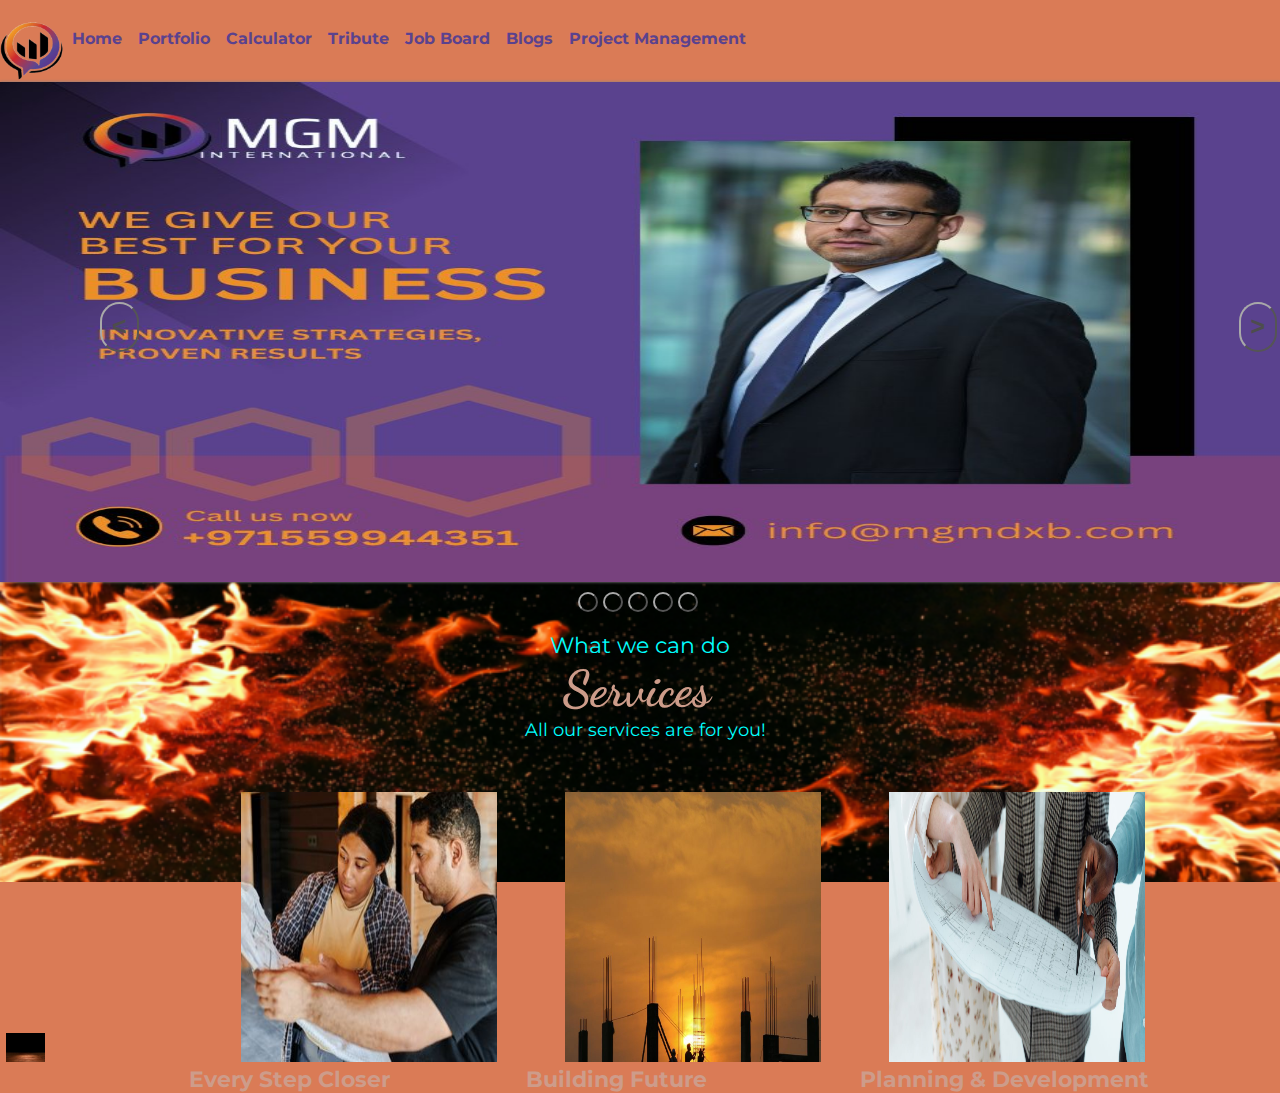
<file: index.html>
<!DOCTYPE html>
<html lang="en">

<head>
    <meta charset="UTF-8">
    <meta name="viewport" content="width=device-width, initial-scale=1.0">
    <title>MGM-International</title>
    <link rel="stylesheet" href="CODSOFT.css">
</head>

<body style="background-color: #da7b56;">
    <div class="main-nav1">
        <img class="logoMain2" src="LOGO4.png" alt="logo">
        <div class="dropdown">
            <button class="dropBtn" onclick="myFunction()"><a>≡</a></button>
            <div style="background-color: #da7b56;" id="myDropdown" class="dropdown-content">
                <a target="_blank" href="index.html">Home</a>
                <a target="_blank" href="Portfolio.html">Portfolio</a>
                <a target="_blank" href="https://www.google.com/">Calculator</a> 
                <a target="_blank" href="https://www.google.com/">Tribute</a>
                <a target="_blank" href="https://www.google.com/">Job Board</a>
                <a target="_blank" href="https://www.google.com/">Blogs</a>
                <a target="_blank" href="https://www.google.com/">Project Management</a>
            </div>
        </div>
    </div>
    <div class="main-nav2">
        <ul class="main-menu2" id="nav-ul2">
            <img class="logoMain" src="LOGO3.png" alt="logo">
            <li><a target="_blank" href="index.html">Home</a></li>
            <li><a target="_blank" href="Portfolio.html">Portfolio</a></li>
            <li><a target="_blank" href="https://www.google.com/">Calculator</a></li>
            <li><a target="_blank" href="https://www.google.com/">Tribute</a></li>
            <li><a target="_blank" href="https://www.google.com/">Job Board</a></li>
            <li><a target="_blank" href="https://www.google.com/">Blogs</a></li>
            <li><a target="_blank" href="https://www.google.com/">Project Management</a></li>
        </ul>
    </div>
    <div class="main-slide">
        <img src="SLIDE-1.jpg" class="slide" alt="">
        <img src="SLIDE-2.jpg" class="slide" alt="">
        <img src="SLIDE-3.jpg" class="slide" alt="">
        <img src="SLIDE-4.jpg" class="slide" alt="">
        <img src="SLIDE-5.jpg" class="slide" alt="">
    </div>
    <div class="nav">
        <button class="goprevbtn" onclick="goPrev()" id="button1">
            <b><</b>
        </button>
        <button class="gonextbtn" onclick="goNext()" id="button2">
            <b>></b>
        </button>
    </div>
    <div>
        <div class="nav2">  
            <button onclick="goSlide1()" id="button1"></button>
            <button onclick="goSlide2()" id="button2"></button>
            <button onclick="goSlide3()" id="button3"></button>
            <button onclick="goSlide4()" id="button4"></button>
            <button onclick="goSlide5()" id="button5"></button>
        </div>
    </div>
    <div Class="section3">
        <p>What we can do</p>
        <h1>Services</h1>
        <h2>All our services are for you!</h2>
        <img id="img6" src="FireBanner3.png" alt="img">
    </div>
    <div class="section4">
        <img id="img2" src="background.jpg" alt="Background">
        <img id="img3" src="img-1.jpg" alt="img">
        <img id="img4" src="img-2.jpg" alt="img">            
        <img id="img5" src="img-3.jpg" alt="img">
        <h1>Every Step Closer</h1>
        <h2>Building Future</h2>          
        <h3>Planning & Development</h3>
    </div>
    <script src="CODSOFT.js"></script>
</body>

</html>
</file>
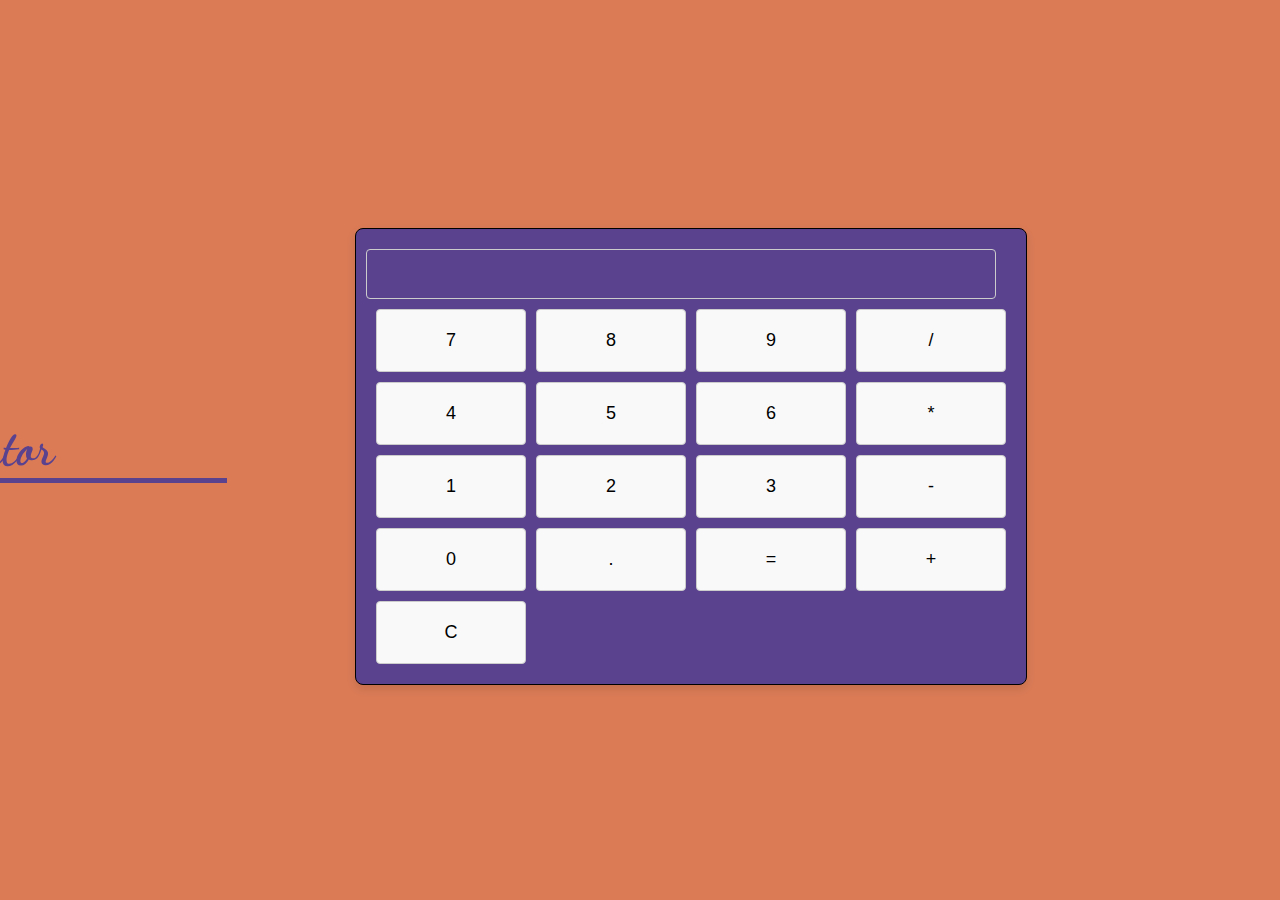
<file: Calculator.html>
<!DOCTYPE html>
<html lang="en">
<head>
    <meta charset="UTF-8">
    <meta name="viewport" content="width=device-width, initial-scale=1.0">
    <title>My-Calculator</title>
    <link rel="stylesheet" href="CODSOFT.css">
    <style>
    @import url('https://fonts.googleapis.com/css2?family=Dancing+Script:wght@400..700&display=swap');

        body {
            font-family: Arial, sans-serif;
            display: flex;
            justify-content: center;
            align-items: center;
            height: 100vh;
            margin: 0;
            background-color: #da7b56;
        }
        .calculator {
            margin-left: 10%;
            border: 1px solid black;
            border-radius: 8px;
            padding: 20px;
            background: #5A428E;
            box-shadow: 0 4px 10px rgba(0, 0, 0, 0.1);
        }
        .display {
            width: 100%;
            height: 50px;
            font-size: 24px;
            text-align: right;
            margin-left: -1.6%;
            margin-bottom: 10px;
            padding: 10px;
            border: 1px solid #ccc;
            border-radius: 4px;
        }
        .buttons {
            display: grid;
            grid-template-columns: repeat(4, 1fr);
            gap: 10px;
        }
        .buttons button {
            padding: 20px;
            width: 150px;
            font-size: 18px;
            border: 1px solid #ccc;
            border-radius: 4px;
            background: #f9f9f9;
            cursor: pointer;
            transition: background 0.3s;
        }
        .buttons button:hover {
            background: #e9e9e9;
        }
        .buttons button:active {
            background: #d9d9d9;
        }

        #CalH{
            font-size: 50px;
            margin-left: -10%;
            padding-right: 13.5%;
            border-bottom: 5px solid #5A428E;
            color: #5A428E;
            font-weight: 900;
            font-family: "Dancing Script", cursive;   
        }
    </style>
</head>
<body>
    <h1 id="CalH">Calculator</h1>
    <div class="calculator">
        <input type="text" class="display" id="display" disabled>
        <div class="buttons">
            <button onclick="appendNumber('7')">7</button>
            <button onclick="appendNumber('8')">8</button>
            <button onclick="appendNumber('9')">9</button>
            <button onclick="setOperation('/')">/</button>
            <button onclick="appendNumber('4')">4</button>
            <button onclick="appendNumber('5')">5</button>
            <button onclick="appendNumber('6')">6</button>
            <button onclick="setOperation('*')">*</button>
            <button onclick="appendNumber('1')">1</button>
            <button onclick="appendNumber('2')">2</button>
            <button onclick="appendNumber('3')">3</button>
            <button onclick="setOperation('-')">-</button>
            <button onclick="appendNumber('0')">0</button>
            <button onclick="appendNumber('.')">.</button>
            <button onclick="calculateResult()">=</button>
            <button onclick="setOperation('+')">+</button>
            <button onclick="clearDisplay()" colspan="4">C</button>
        </div>
    </div>

    <script src="CODSOFT.js"></script>
</body>
</html>
</file>
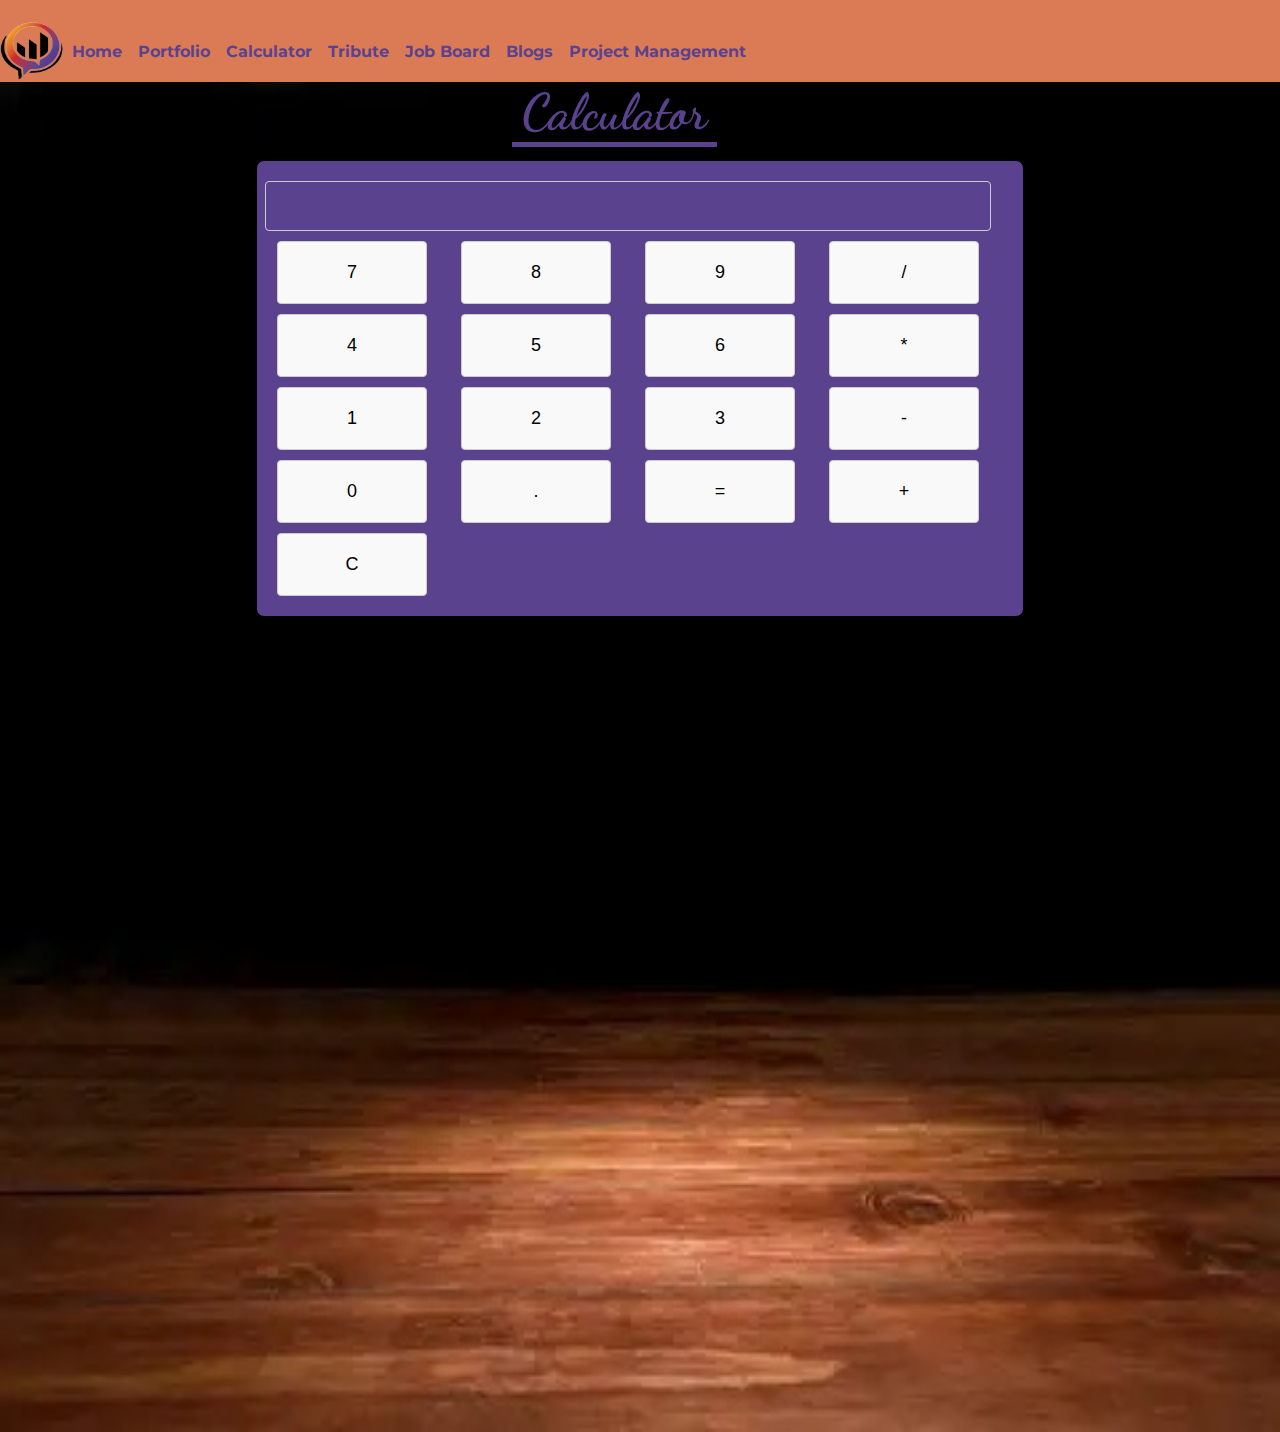
<file: Calculator2.html>
<!DOCTYPE html>
<html lang="en">

<head>
    <meta charset="UTF-8">
    <meta name="viewport" content="width=device-width, initial-scale=1.0, minimum-scale=1">
    <title>MGM-International</title>
    <link rel="stylesheet" href="CODSOFT.css">
</head>

<body style="background-color: #da7b56;">
    <div class="main-nav1">
        <img class="logoMain2" src="LOGO4.png" alt="logo">
        <div class="dropdown">
            <button class="dropBtn" onclick="myFunction()"><a>≡</a></button>
            <div style="background-color: #da7b56;" id="myDropdown" class="dropdown-content">
                <a target="_blank" href="index.html">Home</a>
                <a target="_blank" href="Portfolio.html">Portfolio</a>
                <a target="_blank" href="Calculator2.html">Calculator</a> 
                <a target="_blank" href="https://www.google.com/">Tribute</a>
                <a target="_blank" href="https://www.google.com/">Job Board</a>
                <a target="_blank" href="https://www.google.com/">Blogs</a>
                <a target="_blank" href="https://www.google.com/">Project Management</a>
            </div>
        </div>
    </div>
    <div class="main-nav2">
        <ul class="main-menu2" id="nav-ul2">
            <img class="logoMain" src="LOGO3.png" alt="logo">
            <div class="textWrapper">
            <li><a target="_blank" href="index.html">Home</a></li>
            <li><a target="_blank" href="Portfolio.html">Portfolio</a></li>
            <li><a target="_blank" href="Calculator2.html">Calculator</a></li>
            <li><a target="_blank" href="https://www.google.com/">Tribute</a></li>
            <li><a target="_blank" href="https://www.google.com/">Job Board</a></li>
            <li><a target="_blank" href="https://www.google.com/">Blogs</a></li>
            <li><a target="_blank" href="https://www.google.com/">Project Management</a></li>
            </div>
        </ul>
    </div>
    <div class="section4">
        <img id="img9" src="background.jpg" alt="Background">
        <div class="CalculatorMain">
            <h1 id="CalH">Calculator</h1>
            <div class="calculator">
                <input type="text" class="display" id="display" disabled>
                <div class="buttons">
                    <button onclick="appendNumber('7')">7</button>
                    <button onclick="appendNumber('8')">8</button>
                    <button onclick="appendNumber('9')">9</button>
                    <button onclick="setOperation('/')">/</button>
                    <button onclick="appendNumber('4')">4</button>
                    <button onclick="appendNumber('5')">5</button>
                    <button onclick="appendNumber('6')">6</button>
                    <button onclick="setOperation('*')">*</button>
                    <button onclick="appendNumber('1')">1</button>
                    <button onclick="appendNumber('2')">2</button>
                    <button onclick="appendNumber('3')">3</button>
                    <button onclick="setOperation('-')">-</button>
                    <button onclick="appendNumber('0')">0</button>
                    <button onclick="appendNumber('.')">.</button>
                    <button onclick="calculateResult()">=</button>
                    <button onclick="setOperation('+')">+</button>
                    <button onclick="clearDisplay()" colspan="4">C</button>
                </div>
            </div>
        </div>
    </div>
    <script src="CODSOFT.js"></script>
</body>
</html>
</file>
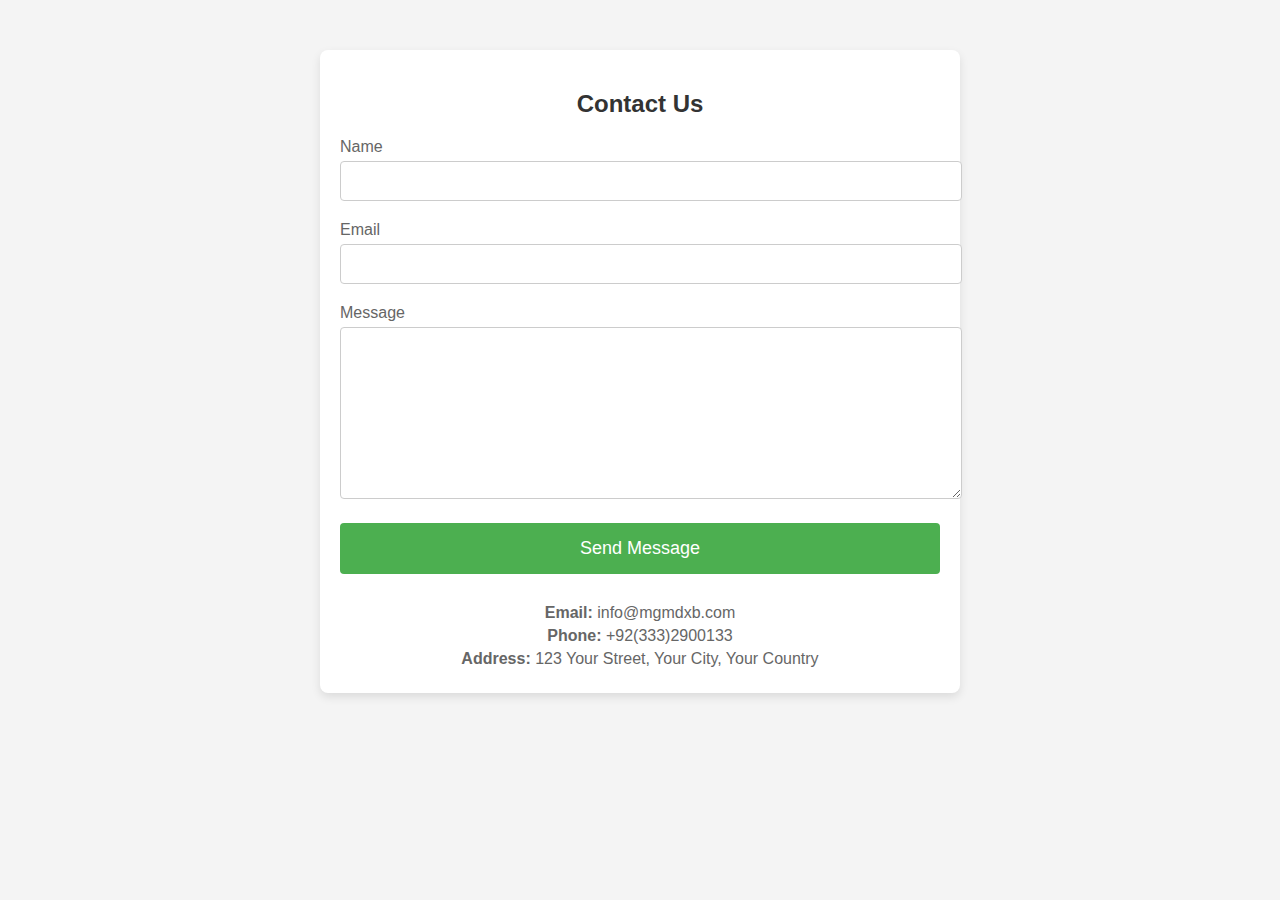
<file: ContactUs.html>
<!DOCTYPE html>
<html lang="en">
<head>
    <meta charset="UTF-8">
    <meta name="viewport" content="width=device-width, initial-scale=1.0">
    <title>Contact Us</title>
    <style>
        body {
            font-family: 'Arial', sans-serif;
            margin: 0;
            padding: 0;
            background: #f4f4f4;
        }
        .container {
            max-width: 600px;
            margin: 50px auto;
            padding: 20px;
            background: white;
            border-radius: 8px;
            box-shadow: 0 4px 10px rgba(0, 0, 0, 0.1);
        }
        .container h2 {
            text-align: center;
            color: #333;
            margin-bottom: 20px;
        }
        .form-group {
            margin-bottom: 20px;
        }
        .form-group label {
            display: block;
            color: #666;
            margin-bottom: 5px;
        }
        .form-group input,
        .form-group textarea {
            width: 100%;
            padding: 10px;
            border: 1px solid #ccc;
            border-radius: 4px;
            font-size: 16px;
        }
        .form-group textarea {
            resize: vertical;
            height: 150px;
        }
        .form-group button {
            width: 100%;
            padding: 15px;
            border: none;
            border-radius: 4px;
            background: #4CAF50;
            color: white;
            font-size: 18px;
            cursor: pointer;
            transition: background 0.3s ease;
        }
        .form-group button:hover {
            background: #45a049;
        }
        .contact-info {
            text-align: center;
            margin-top: 30px;
        }
        .contact-info p {
            color: #666;
            margin: 5px 0;
        }
    </style>
</head>
<body>

<div class="container">
    <h2>Contact Us</h2>
    <form action="your-form-handler-url" method="POST">
        <div class="form-group">
            <label for="name">Name</label>
            <input type="text" id="name" name="name" required>
        </div>
        <div class="form-group">
            <label for="email">Email</label>
            <input type="email" id="email" name="email" required>
        </div>
        <div class="form-group">
            <label for="message">Message</label>
            <textarea id="message" name="message" required></textarea>
        </div>
        <div class="form-group">
            <button type="submit">Send Message</button>
        </div>
    </form>
    <div class="contact-info">
        <p><strong>Email:</strong> info@mgmdxb.com</p>
        <p><strong>Phone:</strong> +92(333)2900133</p>
        <p><strong>Address:</strong> 123 Your Street, Your City, Your Country</p>
    </div>
</div>

</body>
</html>
</file>
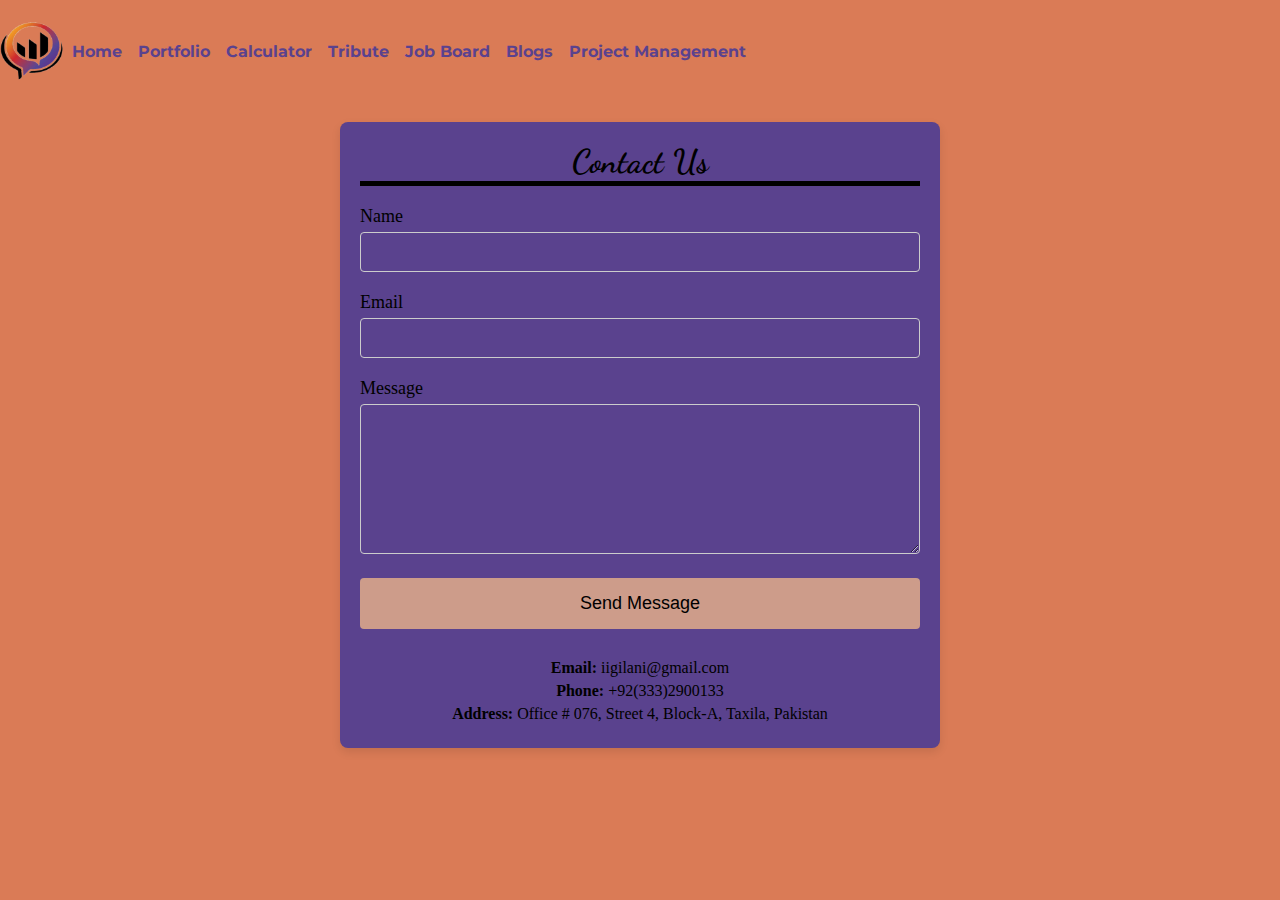
<file: ContactUs2.html>
<!DOCTYPE html>
<html lang="en">

<head>
    <meta charset="UTF-8">
    <meta name="viewport" content="width=device-width, initial-scale=1.0, minimum-scale=1">
    <title>MGM-International</title>
    <link rel="stylesheet" href="CODSOFT.css">
</head>

<body style="background-color: #da7b56;">
    <div class="main-nav1">
        <img class="logoMain2" src="LOGO4.png" alt="logo">
        <div class="dropdown">
            <button class="dropBtn" onclick="myFunction()"><a>≡</a></button>
            <div style="background-color: #da7b56;" id="myDropdown" class="dropdown-content">
                <a target="_blank" href="index.html">Home</a>
                <a target="_blank" href="Portfolio.html">Portfolio</a>
                <a target="_blank" href="Calculator2.html">Calculator</a> 
                <a target="_blank" href="https://www.google.com/">Tribute</a>
                <a target="_blank" href="https://www.google.com/">Job Board</a>
                <a target="_blank" href="https://www.google.com/">Blogs</a>
                <a target="_blank" href="https://www.google.com/">Project Management</a>
            </div>
        </div>
    </div>
    <div class="main-nav2">
        <ul class="main-menu2" id="nav-ul2">
            <img class="logoMain" src="LOGO3.png" alt="logo">
            <div class="textWrapper">
            <li><a target="_blank" href="index.html">Home</a></li>
            <li><a target="_blank" href="Portfolio.html">Portfolio</a></li>
            <li><a target="_blank" href="Calculator2.html">Calculator</a></li>
            <li><a target="_blank" href="https://www.google.com/">Tribute</a></li>
            <li><a target="_blank" href="https://www.google.com/">Job Board</a></li>
            <li><a target="_blank" href="https://www.google.com/">Blogs</a></li>
            <li><a target="_blank" href="https://www.google.com/">Project Management</a></li>
            </div>
        </ul>
    </div>
    <div class="container">
        <h2>Contact Us</h2>
        <form action="your-form-handler-url" method="POST">
            <div class="form-group">
                <label for="name">Name</label>
                <input type="text" id="name" name="name" required maxlength="25">
            </div>
            <div class="form-group">
                <label for="email">Email</label>
                <input type="email" id="email" name="email" required maxlength="35">
            </div>
            <div class="form-group">
                <label for="message">Message</label>
                <textarea id="message" name="message" required maxlength="200"></textarea>
            </div>
            <div class="form-group">
                <button type="submit">Send Message</button>
            </div>
        </form>
        <div class="contact-info">
            <p><strong>Email:</strong> iigilani@gmail.com</p>
            <p><strong>Phone:</strong> +92(333)2900133</p>
            <p><strong>Address:</strong> Office # 076, Street 4, Block-A, Taxila, Pakistan</p>
        </div>
    </div>
    <script src="CODSOFT.js"></script>
</body>
</html>
</file>
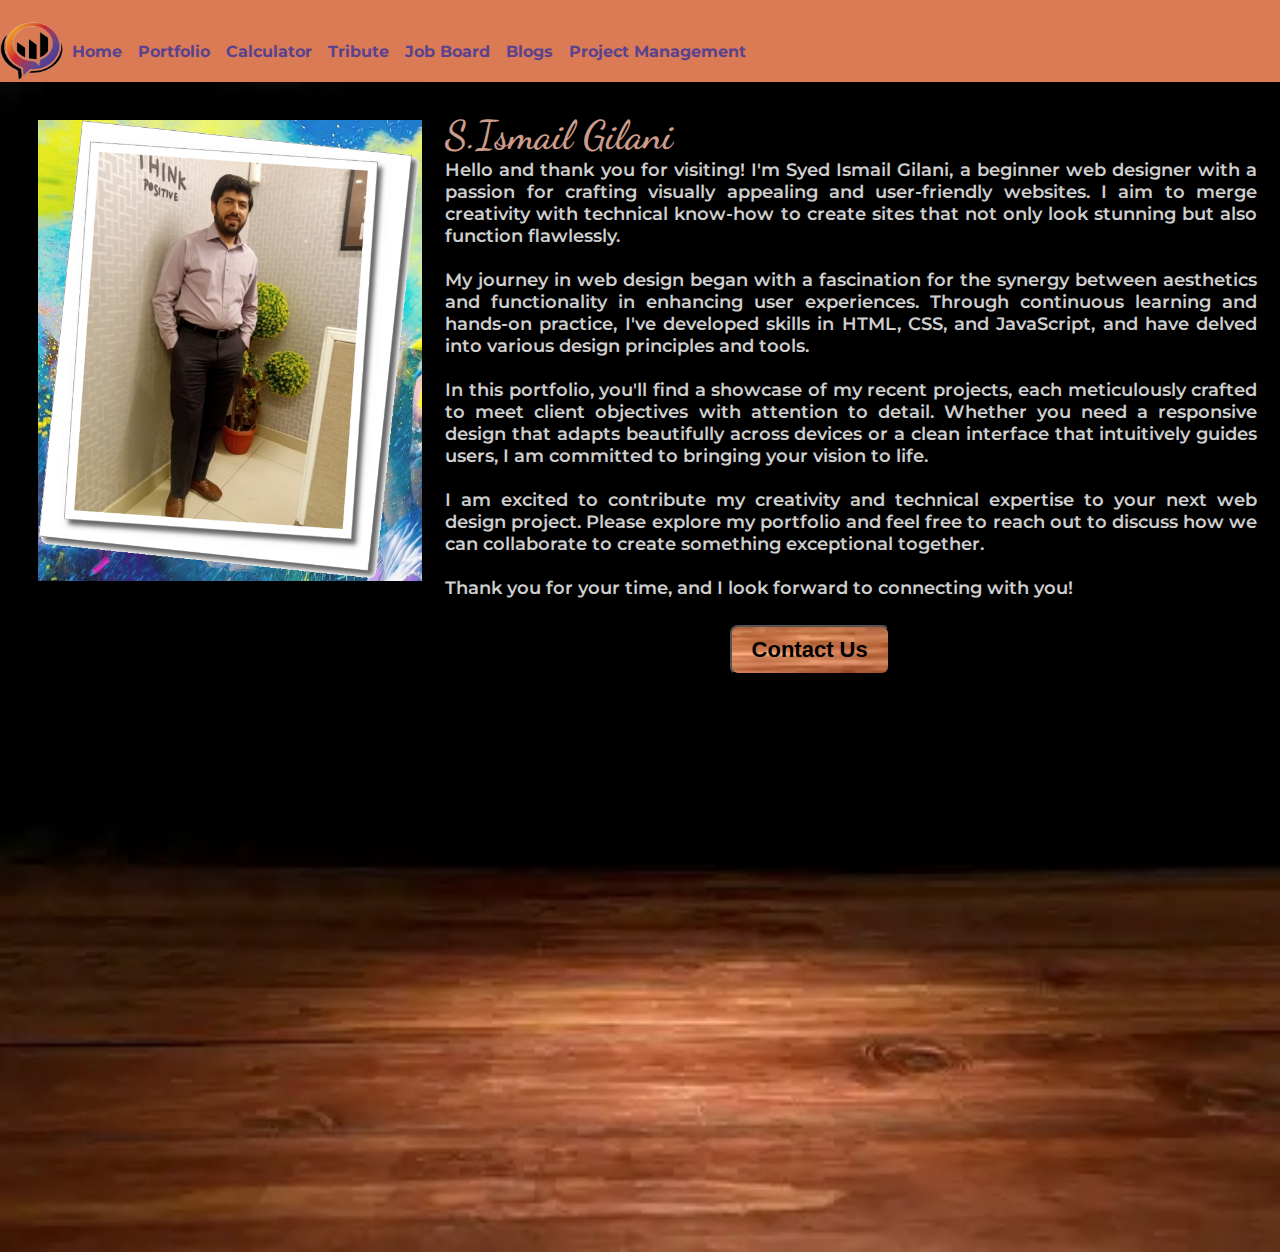
<file: Portfolio.html>
<!DOCTYPE html>
<html lang="en">

<head>
    <meta charset="UTF-8">
    <meta name="viewport" content="width=device-width, initial-scale=1.0, minimum-scale=1">
    <title>MGM-International</title>
    <link rel="stylesheet" href="CODSOFT.css">
</head>

<body style="background-color: #da7b56;">
    <div class="main-nav1">
        <img class="logoMain2" src="LOGO4.png" alt="logo">
        <div class="dropdown">
            <button class="dropBtn" onclick="myFunction()"><a>≡</a></button>
            <div style="background-color: #da7b56;" id="myDropdown" class="dropdown-content">
                <a target="_blank" href="index.html">Home</a>
                <a target="_blank" href="Portfolio.html">Portfolio</a>
                <a target="_blank" href="Calculator2.html">Calculator</a> 
                <a target="_blank" href="https://www.google.com/">Tribute</a>
                <a target="_blank" href="https://www.google.com/">Job Board</a>
                <a target="_blank" href="https://www.google.com/">Blogs</a>
                <a target="_blank" href="https://www.google.com/">Project Management</a>
            </div>
        </div>
    </div>
    <div class="main-nav2">
        <ul class="main-menu2" id="nav-ul2">
            <img class="logoMain" src="LOGO3.png" alt="logo">
            <div class="textWrapper">
            <li><a target="_blank" href="index.html">Home</a></li>
            <li><a target="_blank" href="Portfolio.html">Portfolio</a></li>
            <li><a target="_blank" href="Calculator2.html">Calculator</a></li>
            <li><a target="_blank" href="https://www.google.com/">Tribute</a></li>
            <li><a target="_blank" href="https://www.google.com/">Job Board</a></li>
            <li><a target="_blank" href="https://www.google.com/">Blogs</a></li>
            <li><a target="_blank" href="https://www.google.com/">Project Management</a></li>
            </div>
        </ul>
    </div>
    <div class="section4">
        <img id="img7" src="background.jpg" alt="Background">
        <img id="img8" src="My-Pic3.png" alt="img">
        <h1 id="Name" >S.Ismail Gilani</h1>
        <p id="Message">Hello and thank you for visiting! I'm Syed Ismail Gilani, a beginner web designer with a passion for crafting visually appealing and user-friendly websites. I aim to merge creativity with technical know-how to create sites that not only look stunning but also function flawlessly.
            <br><br>My journey in web design began with a fascination for the synergy between aesthetics and functionality in enhancing user experiences. Through continuous learning and hands-on practice, I've developed skills in HTML, CSS, and JavaScript, and have delved into various design principles and tools.
            <br><br>In this portfolio, you'll find a showcase of my recent projects, each meticulously crafted to meet client objectives with attention to detail. Whether you need a responsive design that adapts beautifully across devices or a clean interface that intuitively guides users, I am committed to bringing your vision to life.
            <br><br>I am excited to contribute my creativity and technical expertise to your next web design project. Please explore my portfolio and feel free to reach out to discuss how we can collaborate to create something exceptional together.
            <br><br>Thank you for your time, and I look forward to connecting with you!</p>
    </div>
    <div>
        <a href="ContactUs2.html"><button class="image-button">Contact Us</button></a>
    </div>
    <script src="CODSOFT.js"></script>
</body>
</html>
</file>
<file: CODSOFT.css>
@import url('https://fonts.googleapis.com/css2?family=Dancing+Script:wght@400..700&display=swap');
@import url('https://fonts.googleapis.com/css2?family=Dancing+Script:wght@400..700&family=Quicksand:wght@300..700&display=swap');
@import url('https://fonts.googleapis.com/css2?family=Dancing+Script:wght@400..700&family=Montserrat:ital,wght@0,100..900;1,100..900&family=Quicksand:wght@300..700&display=swap');

* {
    margin: 0;
    padding: 0;
    box-sizing: border-box;
    background-color: transparent;
}

/*---------------------LOGO---------------------*/

.logoMain{
    display: inline-flex;
    margin-top: -10px;
    margin-bottom: -10px;
    margin-left: 0;
    height: 2%;
    width: 4%;
}

.logoMain2{
    display: inline-flex;
    margin-top: 5px;
    margin-bottom: -20px;
    margin-left: 0;
}

/*---------------------MAIN-NAV2---------------------*/

.main-nav2 ul {
    margin-top: -40px;
    margin-bottom: 10px;
    width: 100%;
    display: flex;
    position: relative;
    list-style: none;
}

.main-nav2 ul.main-menu2 {
    flex: 1;
    display: flex;
    position: relative;
}

.main-nav2 ul.main-menu2 li {
    padding: 0 8px;
}

.main-nav2 ul.main-menu2 li a {
    color: #5A428E;
    font-weight: 700;
    font-size: 16px;
    text-decoration: none;
    font-family: "Montserrat", sans-serif;
}

.main-menu2 {
    display: inline-flex;
    position: absolute;
    margin-top: 0;
}

.textWrapper{
    margin-top: 1%;
    margin-left: 5%;
    display: inline-flex;
    position: absolute;
    overflow: hidden;
}

.main-nav2 ul.main-menu2 li a:hover {
    background-color: rgb(255, 99, 42);
    border-bottom: 2px solid #5A428E;
}

#img1{
    position: relative;
    margin-top: 0.3%;
    margin-left: 64%;
    width: 3%;
    height: 3%;
}

#img2{
    position: relative;
    margin-top: 0.3%;
    margin-left: 0.5%;
    width: 3%;
    height: 3%;
}

#contactP1{
    margin-top: 1%;
    margin-left: 0.5%;
    position: relative;
    color: #5A428E;
    font-weight: 700;
    font-size: 16px;
    text-decoration: none;
    font-family: "Montserrat", sans-serif;
}

/*---------------------Drop-Down---------------------*/

.dropBtn {
    display: flex;
    background-color: transparent;
    color: #5A428E;
    font-size: 40px;
    margin-left: 1000%;
    margin-top: -60px;
    border: none;
    cursor: pointer;
    font-family: Arial, Helvetica, sans-serif;
}

.dropBtn:hover {
    background-color: rgb(255, 99, 42);
}

.dropdown {
    background-color: transparent;
    position: relative;
    display: inline-block;
}


.dropdown-content 
{
    margin-left: 50px;
    text-align: left;
    display: none;
    position: absolute;
    background-color: #f1f1f1;
    min-width: 200px;
    overflow: auto;
    box-shadow: 0px 8px 16px 0px rgb(61, 61, 61);
    z-index: 1;
    transition: 1s;
}

.dropdown-content
a {
    font-size: 15px;
    color: #5A428E;
    padding: 12px 16px;
    text-decoration: none;
    display: block;
}  

.dropdown a:hover {
    background-color: rgb(255, 99, 42);
}

/*---------------------Slides---------------------*/

.main-slide {
    width: 100%;
    height: 500px;
    margin: auto;
    box-shadow: 0px 0px 3px gray;
    position: relative;
    overflow: hidden;
}

.slide {
    width: 100%;
    height: 100%;
    transition: 1s;
    position: absolute;
}

.nav {
    text-align: center;
    position: absolute;
    background-color: transparent;
    margin-top: -300px;
    display: flex;
    padding: 20px;
}

.nav button{
    height: 50px;
    width: 50px;
    border-radius: 50px;
    border-color: darkgray;
    background-color: transparent;
}

.nav b{
    background-color: transparent; 
    position: relative; 
    padding: 10px; 
    margin-left: 0; 
    height: 0; 
    width: 100%; 
    border-radius: 50px;
    font-size: 25px;
    color: rgb(77, 77, 77);
}

.nav2 {
    width: 100%;
    align-items: center;
    position: relative;
    background-color: transparent;
    margin-top: -10px;
    display: flex;
    padding: 20px;
}

.nav2 #button1{
    position: relative;
    margin-left: 45%;
    height: 20px;
    width: 20px;
    border-radius: 50px;
    padding: 0 5px;
    border-color: darkgray;
    background-color: transparent;
}

.nav2 #button2, #button3, #button4, #button5{
    margin-left: 5px;
    height: 20px;
    width: 20px;
    border-radius: 50px;
    border-color: darkgray;
    background-color: transparent;
    position: relative;
}

#button1:hover, #button2:hover, #button3:hover, #button4:hover, #button5:hover, #button1:focus, #button2:focus, #button3:focus, #button4:focus, #button5:focus  {
    background-color: rgb(255, 99, 42);
}

/*---------------------Section-3---------------------*/
.section3 p {
    color: aqua;
    margin-left: 43%;
    font-size: 22px;
    font-weight: 400;

    font-family: "Montserrat", sans-serif;
}

.section3 h1 {
    font-size: 50px;
    margin-left: 44%;
    color: #CD9C8A;
    font-weight: 900;
    font-family: "Dancing Script", cursive;
}

.section3 h2 {
    color: aqua;
    margin-left: 41%;
    font-size: 18px;
    font-weight: 400;
    font-family: "Montserrat", sans-serif;
}

#img6{
    margin-top: -12.5%;
    margin-left: 0%;
    height: 33.5%;
    width: 100%;
    z-index: -1;
    position: absolute;
}

/*---------------------Section-4---------------------*/
.section4 #img10{
    margin-top: 2%;
    width: 100%;
    height: 500px;
    position: absolute;
}

.section4 #img3{
    margin-top: 4%;
    margin-left: 15%;
    width: 20%;
    height: 270px;
    position: relative;
}

.section4 #img4{
    margin-top: 4%;
    margin-left: 5%;
    width: 20%;
    height: 270px;
    position: relative;
}

.section4 #img5{
    margin-top: 4%;
    margin-left: 5%;
    width: 20%;
    height: 270px;
    position: relative;
}

.section4 #img7{
    width: 100%;
    height: 130%;
    position: absolute;
}

/*--------------------Portfolio-------------------*/
.section4 #img8{
    margin-top: 3%;
    margin-left: 3%;
    width: 30%;
    height: 20%;
    position: relative;
}

.section4 h1{
    margin-left: 14%;
    color: #CD9C8A;
    position: relative;
    display: inline-flex;
    padding: 0 10px;
    background-color: transparent;
    font-family: "Montserrat", sans-serif;
    font-size: 22px;
}

#Name{
    margin-top: -37%;
    margin-left: 34%;
    color: #CD9C8A;
    position: relative;
    display: flex;
    padding: 0 10px;
    background-color: transparent;
    font-family: "Dancing Script", cursive;   
    font-size: 40px;
    font-weight: 600;
}

#Message{
    margin-top: 0%;
    margin-left: 34%;
    margin-right: 1%;
    text-align: justify;
    font-weight: 600;
    color: rgb(206, 206, 206);
    position: relative;
    display: inline-flex;
    padding: 0 10px;
    background-color: transparent;
    font-family: "Montserrat", sans-serif;
    font-size: 18px;
    z-index: +1;
}
.section4 h2{
    margin-left: 8.7%;
    color: #CD9C8A;
    position: relative;
    display: inline-flex;
    padding: 0 10px;
    background-color: transparent;
    font-family: "Montserrat", sans-serif;
    font-size: 22px;
}

.section4 h3{
    margin-left: 10.1%;
    color: #CD9C8A;
    position: relative;
    display: inline-flex;
    padding: 0 10px;
    background-color: transparent;
    font-family: "Montserrat", sans-serif;
    font-size: 22px;
}
/*-------------------Button--------------------*/

.image-button {
    margin-top: 2%;
    margin-left: 57%;
    display: inline-flex;
    position: relative;
    align-items: center;
    justify-content: center;
    background-image: url(Button1.PNG);
    color: black;
    padding: 10px 20px;
    text-align: center;
    text-decoration: none;
    font-size: 22px;
    font-weight: 600;
    cursor: grab;
    border-radius: 8px;
    box-shadow: 0px 4px 8px rgba(0, 0, 0, 0.2);
    transition: all 0.3s ease;
}

.image-button img {
    margin-right: 8px; /* Space between image and text */
    width: 24px; /* Image width */
    height: 24px; /* Image height */
}

.image-button:hover {
    box-shadow: 0 8px 16px rgba(0, 0, 0, 0.2);
    transform: translateY(-2px);
}

/*------------------Calculator------------------*/

.calculator {
    margin-top: 1%;
    margin-left: 20%;
    margin-right: 20%;
    border: 1px solid black;
    border-radius: 8px;
    padding: 20px;
    background: #5A428E;
    box-shadow: 0 4px 10px rgba(0, 0, 0, 0.1);
}

.display {
    width: 100%;
    height: 50px;
    font-size: 24px;
    color: black;
    text-align: right;
    margin-left: -1.6%;
    margin-bottom: 10px;
    padding: 10px;
    border: 1px solid #ccc;
    border-radius: 4px;
}

.buttons {
    display: grid;
    grid-template-columns: repeat(4, 1fr);
    gap: 10px;
}

.buttons button {
    padding: 20px;
    width: 150px;
    font-size: 18px;
    border: 1px solid #ccc;
    border-radius: 4px;
    background: #f9f9f9;
    cursor: pointer;
    transition: background 0.3s;
}

.buttons button:hover {
    background: #e9e9e9;
}

.buttons button:active {
    background: #d9d9d9;
}

#CalH{
    border-bottom: 5px solid #5A428E;
    margin-left: 40%;
    font-size: 50px;
    text-align: center;
    color: #5A428E;
    font-weight: 900;
    font-family: "Dancing Script", cursive;   
}

#img9{
    width: 100%;
    height: 150%;
    position: absolute;
    z-index: -1;
}
/*--------------------ContactUs------------------*/

.container {
    max-width: 600px;
    margin: 50px auto;
    padding: 20px;
    background: #5A428E;
    border-radius: 8px;
    box-shadow: 0 4px 10px rgba(0, 0, 0, 0.1);
}
.container h2 {
    text-align: center;
    font-size: 33px;
    color: black;
    margin-bottom: 20px;
    font-weight: 900;
    font-family: "Dancing Script", cursive;
    border-bottom: 5px solid black;
}
.form-group {
    margin-bottom: 20px;
}
.form-group label {
    font-size: 18px;
    display: block;
    color: black;
    margin-bottom: 5px;
}
.form-group input, .form-group textarea {
    width: 100%;
    padding: 10px;
    border: 1px solid #ccc;
    border-radius: 4px;
    font-size: 16px;
}
.form-group textarea {
    resize: vertical;
    height: 150px;
}
.form-group button {
    width: 100%;
    padding: 15px;
    border: none;
    border-radius: 4px;
    background: #CD9C8A;
    color: black;
    font-size: 18px;
    cursor: pointer;
    transition: background 0.3s ease;
}

.form-group button:hover {
    background: rgb(255, 99, 42);
}
.contact-info {
    text-align: center;
    margin-top: 30px;
}
.contact-info p {
    color: black;
    margin: 5px 0;
}

/*---------------------Media---------------------*/
.show {
    display: block;
}

@media (min-width: 769px){
    .main-nav1{
        visibility: collapse;
    }

    .main-nav2{
        visibility: visible;
    }

    .logoMain{
        height: 3%;
        width: 5%;
    }

    .goprevbtn{
        margin-left: 80%;
    }
    
    .gonextbtn{
        margin-left: 1100%;
    }

}

@media (min-width: 320px) and (max-width: 768px){

    .main-nav1{
        visibility: visible;
    }

    .main-nav2{
        visibility: collapse;
    }

    .goprevbtn{
        margin-left: 10%;
    }
    
    .gonextbtn{
        margin-left: 230%;
    }

    .nav2 #button1{
        margin-left: 30%;
    }

    .dropBtn {
        margin-top: -40px;
    }

    #img6{
        margin-top: -50.5%;
        margin-left: 0%;
        height: 34.5%;
        width: 100%;
        z-index: -1;
        position: absolute;
    }

    .section3 p {
        margin-left: 25%;
    }

    .section3 h1 {
        margin-left: 29%;
    }

    .section3 h2 {
        margin-left: 18%;
    }

    .section4 #img2{
        margin-top: -5%;
        margin-left: 0%;
        width: 100%;
        height: 1000px;
        position: absolute;
    }
    
    .section4 #img3{
        display: flex;
        margin-top: 10%;
        margin-left: 10%;
        width: 80%;
        height: 270px;
        position: relative;
    }
    
    .section4 #img4{
        display: flex;
        margin-top: 8%;
        margin-left: 10%;
        width: 80%;
        height: 270px;
        position: relative;
    }
    
    .section4 #img5{
        display: flex;
        margin-top: 8%;
        margin-left: 10%;
        width: 80%;
        height: 270px;
        position: relative;
    }

    .section4 h1{
        display: flex;
        margin-top: -165%;
        margin-left: 7.5%;
    }
    
    .section4 h2{
        display: flex;
        margin-top: 75%;
        margin-left: 7.5%;
    }
    
    .section4 h3{
        display: flex;
        color: white;
        margin-top: 75%;
        margin-left: 7.5%;
    }

}
</file>
